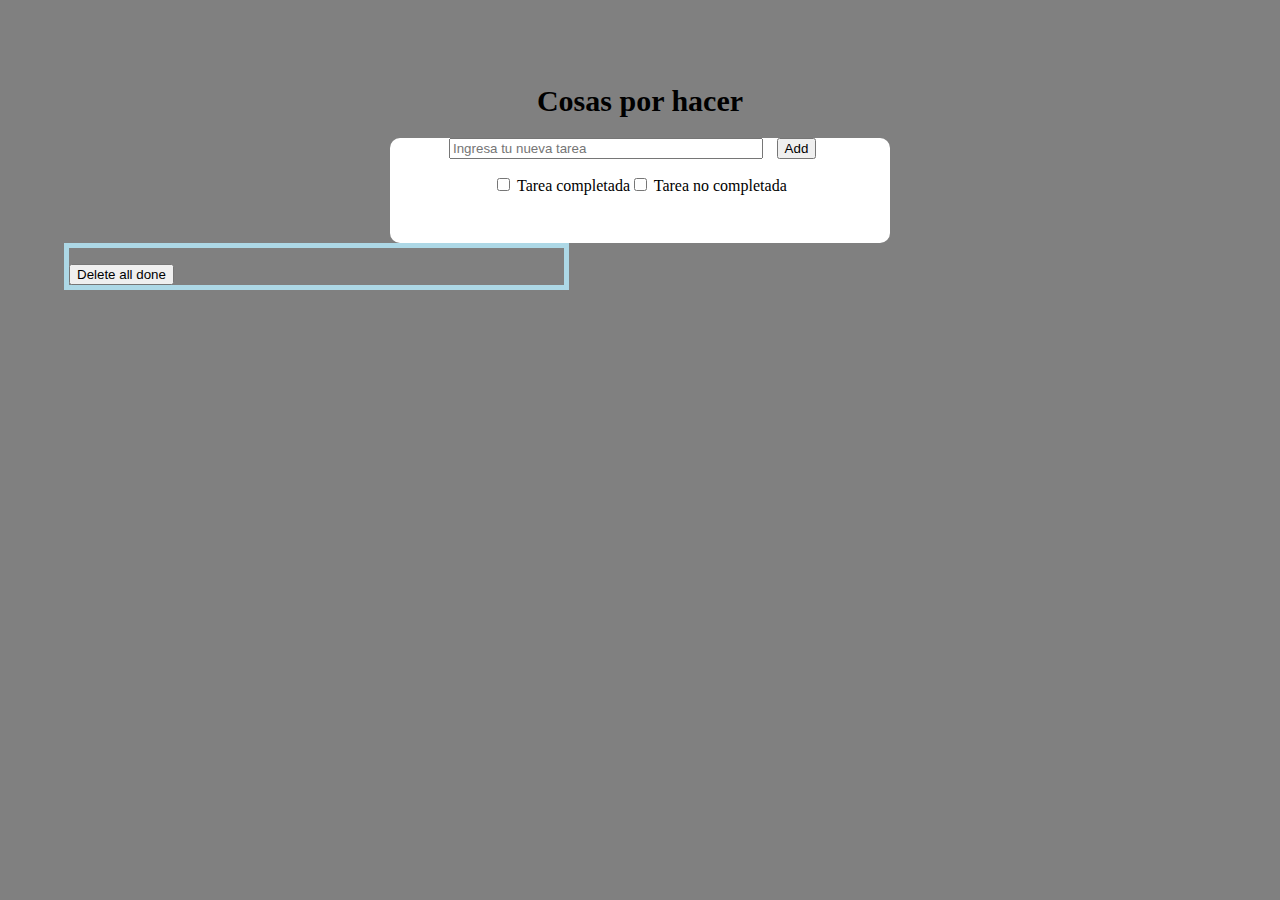
<file: js-brow-2/index.html>
<!DOCTYPE html>
<html lang="en">
<head>
    <link rel="stylesheet" href="main.css">
    <title>Cosas por hacer</title>
</head>
<body>

<h1>Cosas por hacer</h1>

<form action="">

    <section id="tarea_nueva">   
        <input type="text" id="todo-texto" placeholder="Ingresa tu nueva tarea">
        <button type="submit" class="btn">Add</button>

    </section>

    <section id="tareas">
        <div>
            <input type="checkbox" id="tarea_completada">
            <label for="">Tarea completada</label>
        </div>      
        <div>
            <input type="checkbox" id="tarea_no_completada">
            <label for="">Tarea no completada</label>
        </div>
    </section>
</form>

<section id="lista">
    <ul id="todo-lista"></ul>
    <button id="delete-all-done">Delete all done</button>
</section>



</body>
</html>
</file>
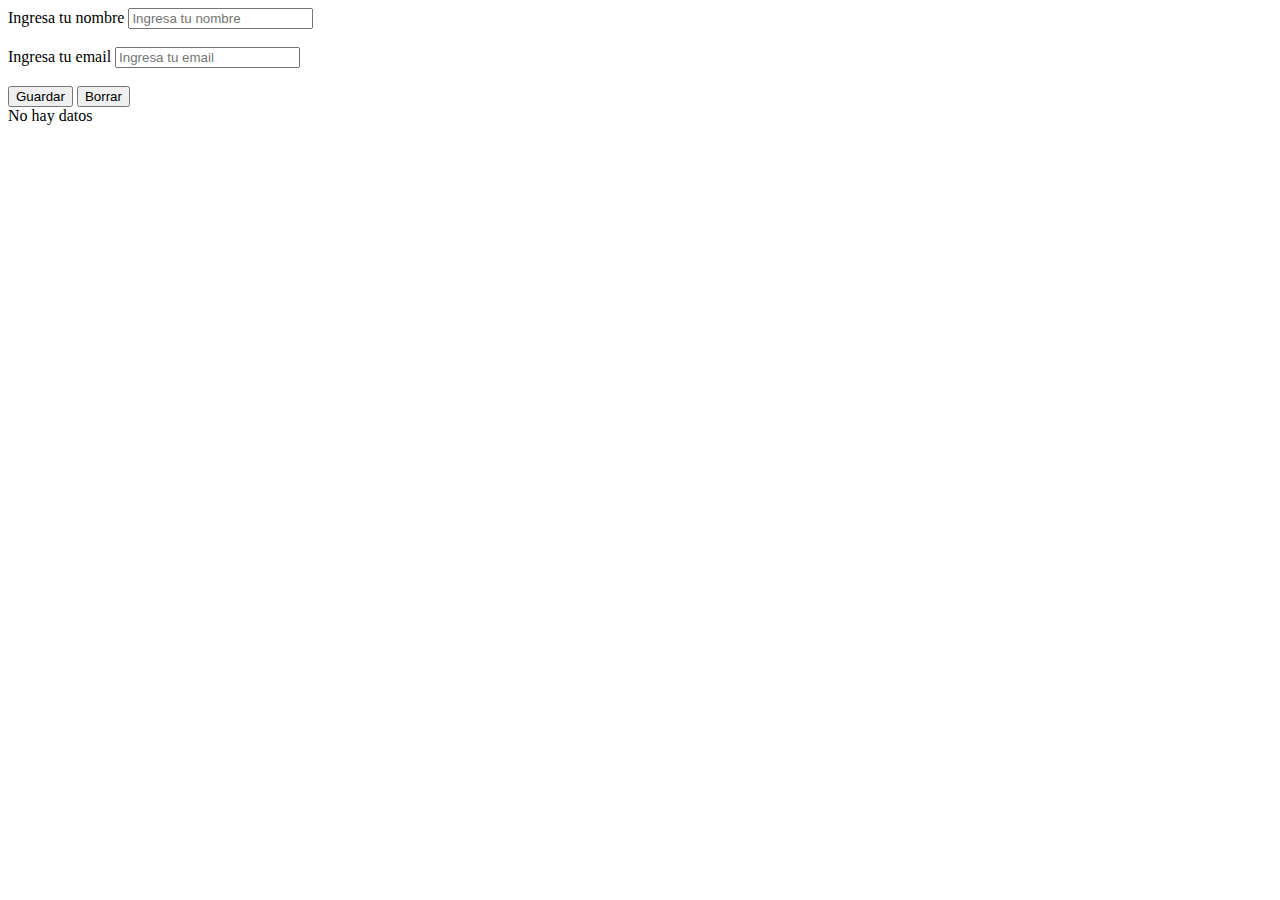
<file: js-brow-3/index.html>
<!DOCTYPE html>
<html>
  <head>
    <meta charset="UTF-8">
    <title>Local Storage</title>
  </head>
  <body>
    <form>
      <label for="name">Ingresa tu nombre</label>
      <input type="text" id="name" name="name" placeholder="Ingresa tu nombre"> <br /><br />
      <label for="email">Ingresa tu email</label>
      <input type="email" id="correo" name="correo" placeholder="Ingresa tu email"> <br /><br />
      <button type="submit" onclick="showName()">Guardar</button>
      <button type="button" onclick="deleteName()">Borrar</button>
      
    </form>
    <section>
        


    </section>

    <script >
      // Obtener elementos del DOM
      const form = document.querySelector('form');
      const input = document.querySelector('input');
      const section = document.querySelector('section');
      const btnBorrar = document.querySelector('borrar');

      // Manejar el evento de enviar el formulario
      form.addEventListener('submit', (event) => {
        event.preventDefault();
        const data = new FormData(event.target);
        const name = data.get ('name');
        localStorage.setItem('name', name);
        showName();
      });



      // Función para mostrar el nombre guardado en localStorage
      function showName() {
            const name =localStorage.getItem('name');
            if (name === null) {
                section.textContent = "No hay datos ";
            } else 
                section.textContent = "Name : " + name;    
      }


      // Función para borrar el nombre guardado en localStorage
      function deleteName() {
            localStorage.removeItem('name');
            showName();
      }

      // Mostrar el nombre guardado al cargar la página
      showName();
      
    </script>
  </body>
</html>
</file>
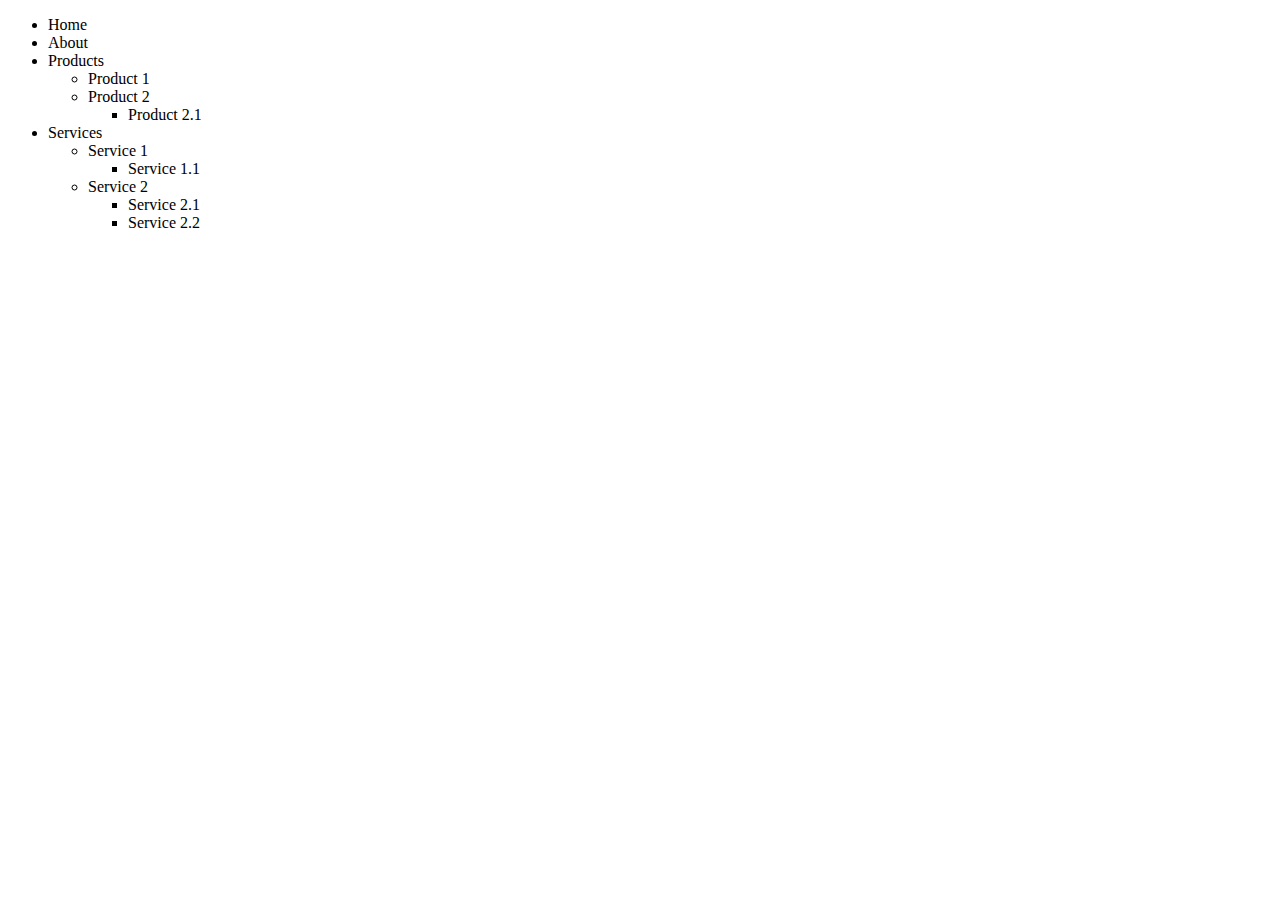
<file: js-brow-4/index.html>
<!DOCTYPE html>
<html lang="en">
<head>
    <title>Menú</title>
</head>
<body>

    <nav id="contenedor_menu"></nav>

    
    <script>

        const menu = [
            {
            name: 'Home',
            link: '/',
            items: []
            },
            {
            name: 'About',
            link: '/about',
            items: []
            },
            {
            name: 'Products',
            link: '/products',
            items: [
                {
                name: 'Product 1',
                link: '/products/1',
                items: []
                },
                {
                name: 'Product 2',
                link: '/products/2',
                items: [
                    {
                    name: 'Product 2.1',
                    link: '/products/2/1',
                    items: []
                    },
                ]
                },
            ]
            },
            {
            name: 'Services',
            link: '/services',
            items: [
                {
                name: 'Service 1',
                link: '/services/1',
                items: [
                    {
                    name: 'Service 1.1',
                    link: '/services/1/1',
                    items: []
                    },
                ]
                },
                {
                name: 'Service 2',
                link: '/services/2',
                items: [
                    {
                    name: 'Service 2.1',
                    link: '/services/2/1',
                    items: []
                    },
                    {
                    name: 'Service 2.2',
                    link: '/services/2/2',
                    items: []
                    },
                ]
                },
            ]
            },
        ]


        function crearMenu(menuInfo, contenedor) {
            const ul = document.createElement('ul');
            menuInfo.forEach(item => {
                const li = document.createElement('li');
                li.textContent = item.name;
                ul.appendChild(li);
                if (item.items.length > 0) {
                crearMenu(item.items, li);
                }
            });
            contenedor.appendChild(ul);
        }

        const menuContenedor = document.getElementById('contenedor_menu');
        crearMenu(menu, menuContenedor);

    </script>

</body>
</html>
</file>
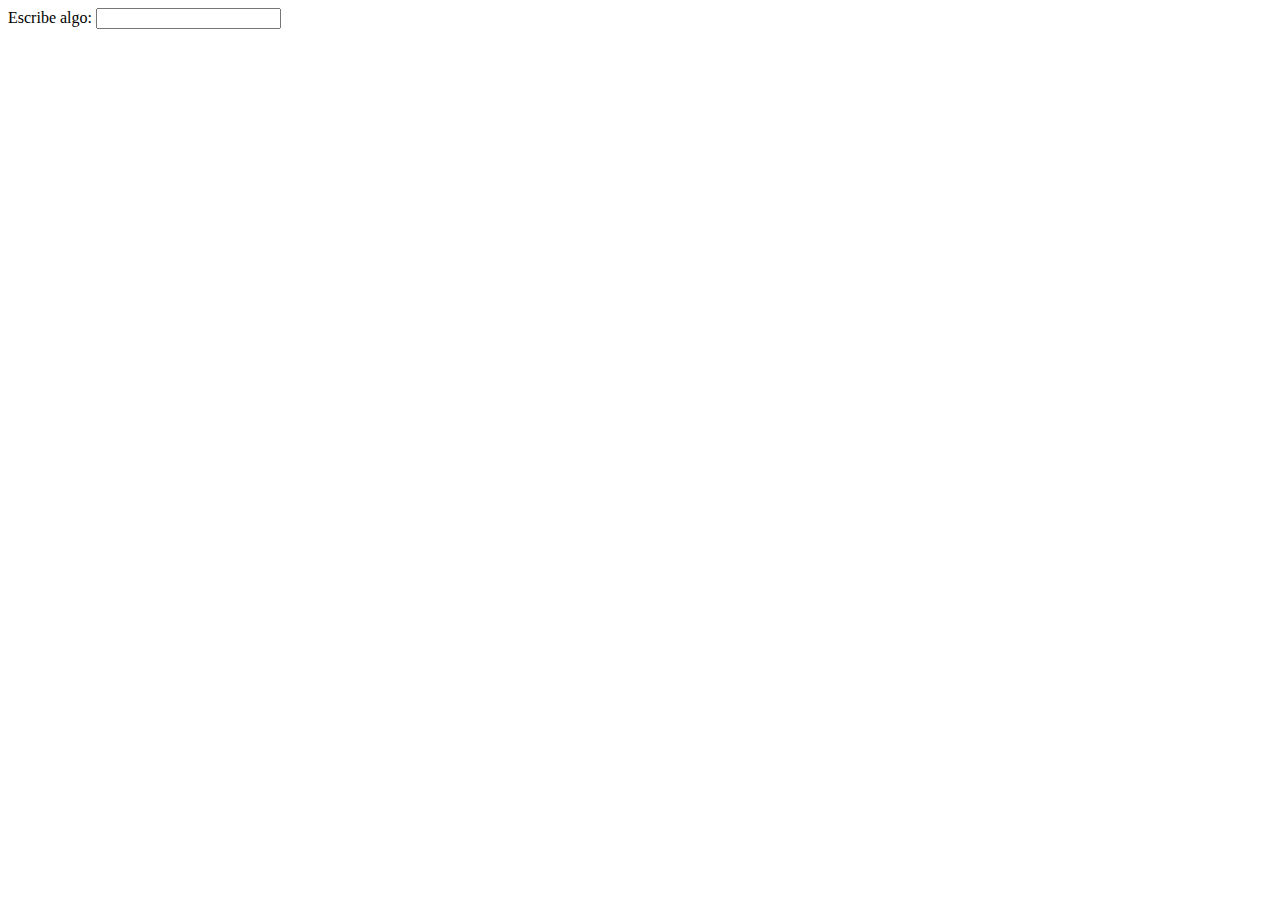
<file: js-brow-1/ejercicio1.html>
<!DOCTYPE html>
<html lang="en">
<head>
    <meta charset="UTF-8">
    <meta http-equiv="X-UA-Compatible" content="IE=edge">
    <meta name="viewport" content="width=device-width, initial-scale=1.0">
    <title>Mayúsculas</title>
</head>
<body>

    <label for="texto">Escribe algo:</label>
    <input type="text" id="texto">
    <p id="resultado"></p>

    <script>
        const input = document.querySelector('#texto');
        const resultado = document.querySelector('#resultado');

        input.addEventListener('input', function() {
            const texto = input.value.toUpperCase();
            resultado.textContent = texto;
        });

    </script>
      
</body>
</html>
</file>
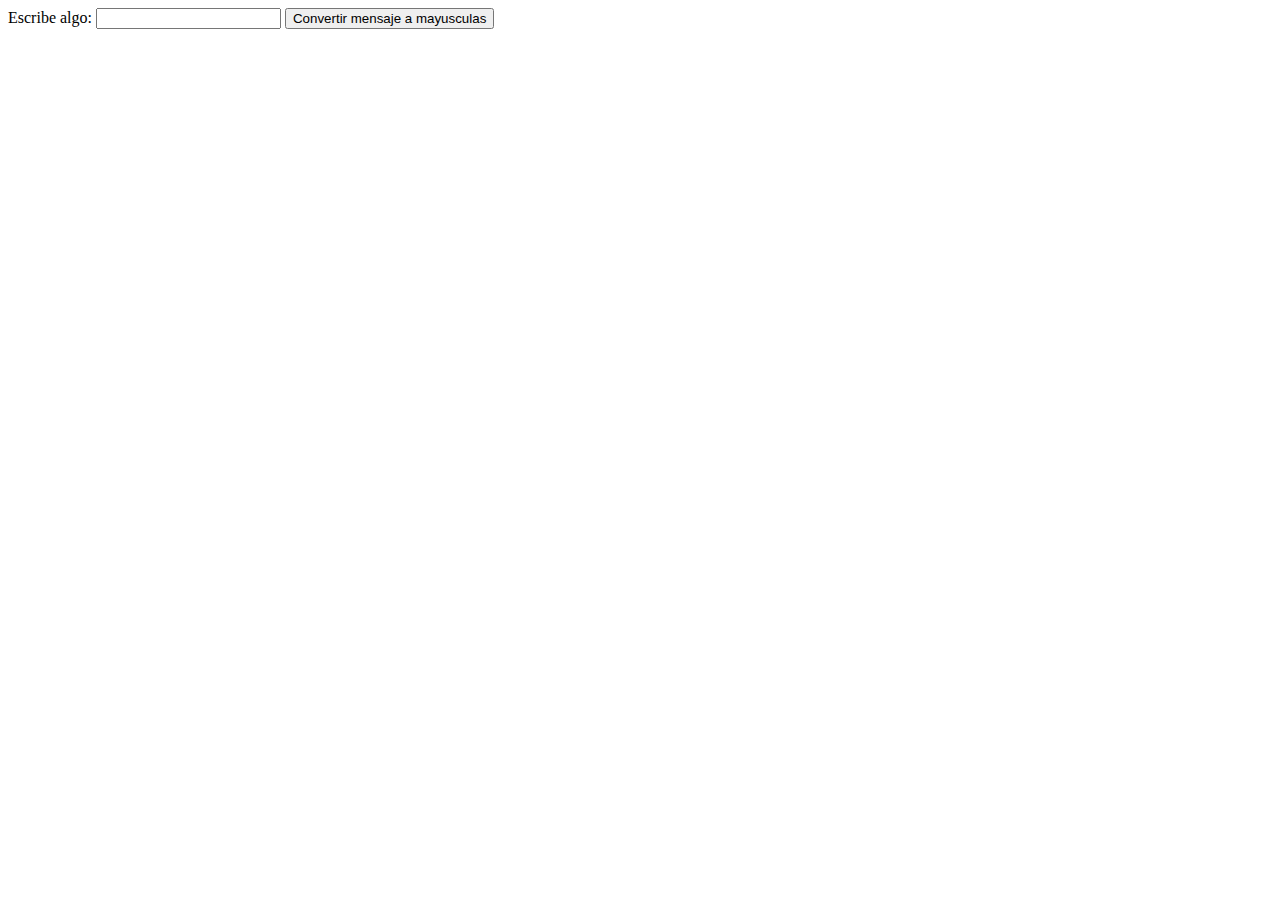
<file: js-brow-1/ejercicio2.html>
<!DOCTYPE html>
<html lang="en">
<head>
    <meta charset="UTF-8">
    <meta http-equiv="X-UA-Compatible" content="IE=edge">
    <meta name="viewport" content="width=device-width, initial-scale=1.0">
    <title>Mayúsculas</title>
</head>
<body>

    <label for="texto">Escribe algo:</label>
    <input type="text" id="texto">
    <button class="btn" onclick="convertirAMayusculas()">Convertir mensaje a mayusculas</button>
    <!-- aca va el resultado tal cual se escribe -->
    <p id="resultado"></p>
    <!-- aca va el resultado en mayusculas -->
    <p id="resultadoMayusculas"></p>

    <script>
        function convertirAMayusculas() {
        var input = document.getElementById('texto');
        var resultadoMayusculas = document.getElementById('resultadoMayusculas');
        var texto = input.value.toUpperCase();
        resultadoMayusculas.textContent = texto;
      }
  
      </script>
    
</body>
</html>
</file>
<file: js-brow-2/main.css>
body {
    margin: 0;
    padding: 4rem;
    background: gray;
}

h1 {
    font-size: 30px;
    text-align: center;
}

form {

    width: 500px;
    margin: auto;
    margin-top: 1rem;
    border-radius: 10px;
    padding-bottom: 1rem;
    justify-content: center;
    background: white;
    display: grid;
}

#tareas {

    width: 350px;
    padding: 1rem;
    margin-bottom: 1rem;
    display: flex;
    justify-content: center;

}

#todo-texto {
    margin-right: 10px;
    width: 80%;
}

#lista {
    width: 495px;
    border: 5px solid lightblue;
}
</file>
